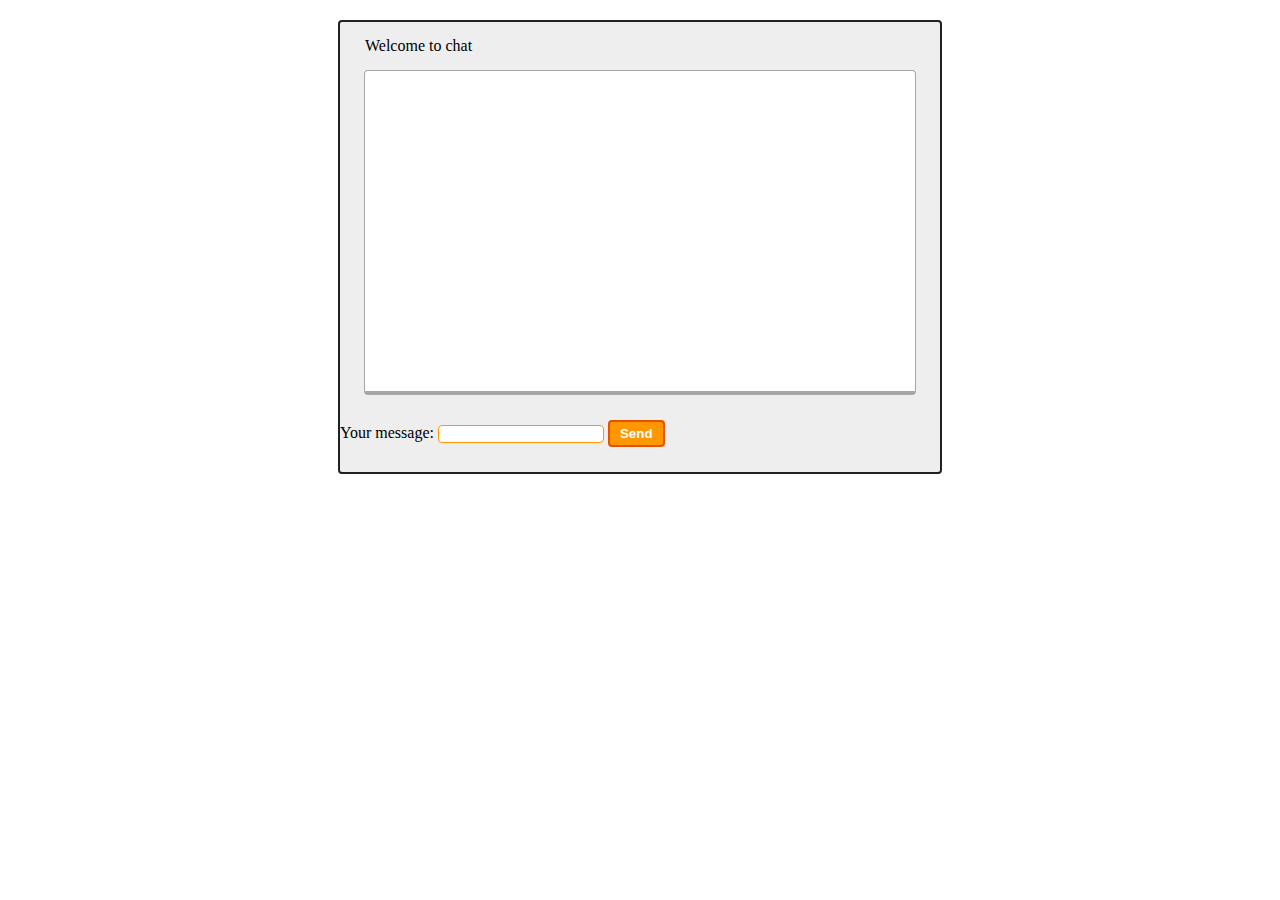
<file: src/main/resources/static/index.html>
<!DOCTYPE html>
<html lang="en">
<head>
    <meta charset="UTF-8">
    <title>Hello</title>
    <link rel="stylesheet" href="style.css" />
</head>
<body onload="connect()">
<div id="wrapper">
    <div id="menu">
        <p class="welcome">Welcome to chat<b></b></p>
        <h5 id="nickName"></h5>

    </div>
    <div id="chatbox">
        <p id="response"></p>
    </div>
    <label>Your message:</label>
    <input id="messageToSend" type="text">


    <button onclick="sendMessage()"  id="submitmsg">Send</button>


</div>

<script src="js.js"></script>
<script src="stomp.js"></script>
</body>
</html>
</file>
<file: src/main/resources/static/style.css>
* {
    margin: 0;
    padding: 0;
}

body {
    margin: 20px auto;
    font-family: "Lato";
    font-weight: 300;
}

form {
    padding: 15px 25px;
    display: flex;
    gap: 10px;
    justify-content: center;
}

form label {
    font-size: 1.5rem;
    font-weight: bold;
}

input {
    font-family: "Lato";
}

a {
    color: #0000ff;
    text-decoration: none;
}

a:hover {
    text-decoration: underline;
}

#wrapper,
#loginform {
    margin: 0 auto;
    padding-bottom: 25px;
    background: #eee;
    width: 600px;
    max-width: 100%;
    border: 2px solid #212121;
    border-radius: 4px;
}

#loginform {
    padding-top: 18px;
    text-align: center;
}

#loginform p {
    padding: 15px 25px;
    font-size: 1.4rem;
    font-weight: bold;
}

#chatbox {
    text-align: left;
    margin: 0 auto;
    margin-bottom: 25px;
    padding: 10px;
    background: #fff;
    height: 300px;
    width: 530px;
    border: 1px solid #a7a7a7;
    overflow: auto;
    border-radius: 4px;
    border-bottom: 4px solid #a7a7a7;
}

#messageToSend {
    flex: 1;
    border-radius: 4px;
    border: 1px solid #ff9800;
}

#name {
    border-radius: 4px;
    border: 1px solid #ff9800;
    padding: 2px 8px;
}

#submitmsg,
#enter{
    background: #ff9800;
    border: 2px solid #e65100;
    color: white;
    padding: 4px 10px;
    font-weight: bold;
    border-radius: 4px;
}

.error {
    color: #ff0000;
}

#menu {
    padding: 15px 25px;
    display: flex;
}

#menu p.welcome {
    flex: 1;
}

a#exit {
    color: white;
    background: #c62828;
    padding: 4px 8px;
    border-radius: 4px;
    font-weight: bold;
}

.msgln {
    margin: 0 0 5px 0;
}

.msgln span.left-info {
    color: orangered;
}

.msgln span.chat-time {
    color: #666;
    font-size: 60%;
    vertical-align: super;
}

.msgln b.user-name, .msgln b.user-name-left {
    font-weight: bold;
    background: #546e7a;
    color: white;
    padding: 2px 4px;
    font-size: 90%;
    border-radius: 4px;
    margin: 0 5px 0 0;
}

.msgln b.user-name-left {
    background: orangered;
}
</file>
